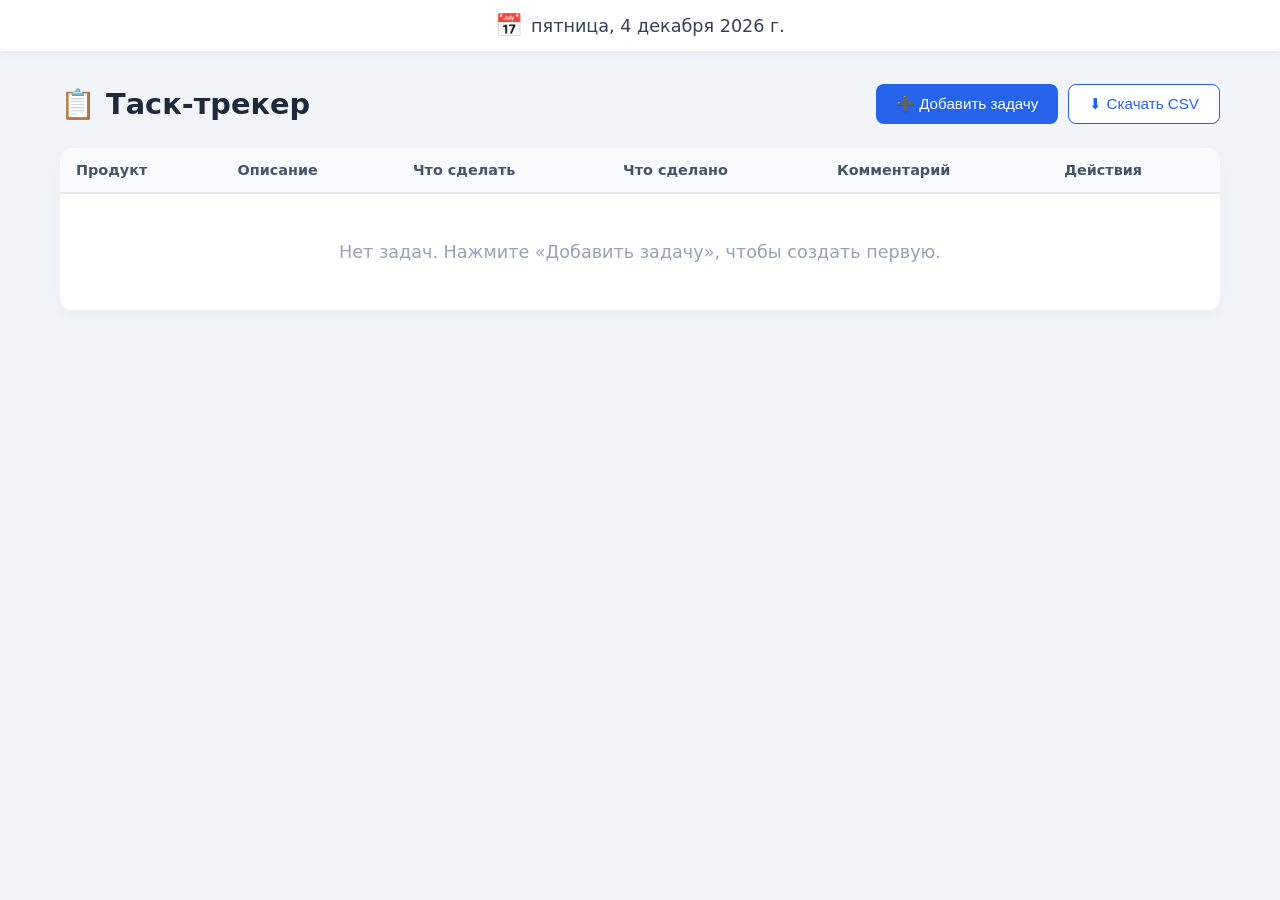
<file: index.html>
<!DOCTYPE html>
<html lang="ru">
<head>
  <meta charset="UTF-8">
  <meta name="viewport" content="width=device-width, initial-scale=1.0">
  <title>Таск-трекер | CSV</title>
  <link rel="stylesheet" href="style.css">
</head>
<body>
  <!-- Верхняя панель с датой -->
  <header class="top-bar">
    <div class="date-display">
      <span class="calendar-icon">📅</span>
      <span id="currentDate">Загрузка даты...</span>
    </div>
  </header>

  <main class="container">
    <!-- Заголовок и кнопки управления -->
    <div class="header-row">
      <h1>📋 Таск-трекер</h1>
      <div class="controls">
        <button id="addTaskBtn" class="btn btn-primary">➕ Добавить задачу</button>
        <button id="downloadCsvBtn" class="btn btn-outline">⬇ Скачать CSV</button>
      </div>
    </div>

    <!-- Таблица задач -->
    <div class="table-wrapper">
      <table id="taskTable">
        <thead>
          <tr>
            <th>Продукт</th>
            <th>Описание</th>
            <th>Что сделать</th>
            <th>Что сделано</th>
            <th>Комментарий</th>
            <th>Действия</th>
          </tr>
        </thead>
        <tbody id="taskTableBody">
          <!-- Задачи вставятся через JS -->
        </tbody>
      </table>
      <div id="emptyMessage" class="empty-message" style="display: none;">
        Нет задач. Нажмите «Добавить задачу», чтобы создать первую.
      </div>
    </div>
  </main>

  <!-- Модальное окно для добавления/редактирования задачи -->
  <div id="taskModal" class="modal-overlay" style="display: none;">
    <div class="modal">
      <div class="modal-header">
        <h2 id="modalTitle">Новая задача</h2>
        <button id="closeModalBtn" class="btn-close">&times;</button>
      </div>
      <form id="taskForm">
        <input type="hidden" id="taskIndex" value="-1">
        <div class="form-group">
          <label for="product">Продукт <span class="required">*</span></label>
          <input type="text" id="product" required placeholder="Название продукта">
        </div>
        <div class="form-group">
          <label for="description">Описание</label>
          <input type="text" id="description" placeholder="Краткое описание задачи">
        </div>
        <div class="form-group">
          <label for="todo">Что сделать</label>
          <textarea id="todo" rows="3" placeholder="Подробное описание задачи"></textarea>
        </div>
        <div class="form-group">
          <label for="done">Что сделано</label>
          <textarea id="done" rows="3" placeholder="Что уже выполнено"></textarea>
        </div>
        <div class="form-group">
          <label for="comment">Комментарий</label>
          <textarea id="comment" rows="2" placeholder="Дополнительные заметки"></textarea>
        </div>
        <div class="form-actions">
          <button type="button" id="cancelBtn" class="btn btn-secondary">Отмена</button>
          <button type="submit" class="btn btn-primary">💾 Сохранить</button>
        </div>
      </form>
    </div>
  </div>

  <script src="script.js"></script>
</body>
</html>
</file>
<file: style.css>
* {
  margin: 0;
  padding: 0;
  box-sizing: border-box;
}

body {
  font-family: 'Segoe UI', system-ui, -apple-system, sans-serif;
  background: #f1f5f9;
  color: #1e293b;
  min-height: 100vh;
  padding-top: 60px;
}

/* Верхняя панель с датой */
.top-bar {
  position: fixed;
  top: 0;
  left: 0;
  width: 100%;
  background: white;
  box-shadow: 0 2px 8px rgba(0,0,0,0.06);
  z-index: 100;
  padding: 12px 24px;
  display: flex;
  align-items: center;
  justify-content: center;
}

.date-display {
  font-size: 1.1rem;
  font-weight: 500;
  display: flex;
  align-items: center;
  gap: 8px;
  color: #334155;
}

.calendar-icon {
  font-size: 1.4rem;
}

/* Контейнер */
.container {
  max-width: 1200px;
  margin: 0 auto;
  padding: 24px 20px;
}

.header-row {
  display: flex;
  justify-content: space-between;
  align-items: center;
  flex-wrap: wrap;
  gap: 16px;
  margin-bottom: 24px;
}

h1 {
  font-size: 1.8rem;
}

.controls {
  display: flex;
  gap: 10px;
}

/* Кнопки */
.btn {
  padding: 10px 20px;
  border: none;
  border-radius: 8px;
  font-size: 0.95rem;
  font-weight: 500;
  cursor: pointer;
  transition: all 0.2s;
  display: inline-flex;
  align-items: center;
  gap: 6px;
}

.btn-primary {
  background: #2563eb;
  color: white;
}
.btn-primary:hover {
  background: #1d4ed8;
}

.btn-secondary {
  background: #e2e8f0;
  color: #334155;
}
.btn-secondary:hover {
  background: #cbd5e1;
}

.btn-outline {
  background: white;
  color: #2563eb;
  border: 1px solid #2563eb;
}
.btn-outline:hover {
  background: #eff6ff;
}

.btn-sm {
  padding: 6px 12px;
  font-size: 0.85rem;
}

.btn-edit {
  background: #fef3c7;
  color: #92400e;
  border: 1px solid #fcd34d;
}
.btn-edit:hover {
  background: #fde68a;
}

.btn-delete {
  background: #fee2e2;
  color: #991b1b;
  border: 1px solid #fca5a5;
}
.btn-delete:hover {
  background: #fecaca;
}

.btn-close {
  background: transparent;
  border: none;
  font-size: 1.8rem;
  cursor: pointer;
  color: #64748b;
  line-height: 1;
}

/* Таблица */
.table-wrapper {
  background: white;
  border-radius: 12px;
  box-shadow: 0 4px 16px rgba(0,0,0,0.04);
  overflow-x: auto;
}

table {
  width: 100%;
  border-collapse: collapse;
  min-width: 800px;
}

th {
  background: #f8fafc;
  padding: 14px 16px;
  text-align: left;
  font-weight: 600;
  font-size: 0.9rem;
  color: #475569;
  border-bottom: 2px solid #e2e8f0;
  white-space: nowrap;
}

td {
  padding: 12px 16px;
  border-bottom: 1px solid #f1f5f9;
  font-size: 0.9rem;
  vertical-align: top;
  max-width: 250px;
  word-break: break-word;
}

tr:hover td {
  background: #f8fafc;
}

.empty-message {
  text-align: center;
  padding: 48px;
  color: #94a3b8;
  font-size: 1.1rem;
}

/* Модальное окно */
.modal-overlay {
  position: fixed;
  inset: 0;
  background: rgba(0,0,0,0.4);
  backdrop-filter: blur(2px);
  display: flex;
  align-items: center;
  justify-content: center;
  z-index: 200;
  padding: 20px;
}

.modal {
  background: white;
  border-radius: 16px;
  width: 100%;
  max-width: 600px;
  max-height: 90vh;
  overflow-y: auto;
  box-shadow: 0 20px 50px rgba(0,0,0,0.15);
}

.modal-header {
  display: flex;
  justify-content: space-between;
  align-items: center;
  padding: 20px 24px;
  border-bottom: 1px solid #e2e8f0;
}

.modal-header h2 {
  font-size: 1.3rem;
}

#taskForm {
  padding: 24px;
  display: flex;
  flex-direction: column;
  gap: 16px;
}

.form-group {
  display: flex;
  flex-direction: column;
  gap: 6px;
}

.form-group label {
  font-weight: 500;
  font-size: 0.9rem;
  color: #334155;
}

.required {
  color: #dc2626;
}

.form-group input,
.form-group textarea {
  padding: 10px 12px;
  border: 1px solid #cbd5e1;
  border-radius: 8px;
  font-size: 0.95rem;
  font-family: inherit;
  resize: vertical;
}

.form-group input:focus,
.form-group textarea:focus {
  outline: none;
  border-color: #2563eb;
  box-shadow: 0 0 0 3px rgba(37,99,235,0.15);
}

.form-actions {
  display: flex;
  justify-content: flex-end;
  gap: 10px;
  margin-top: 8px;
}

/* Адаптив */
@media (max-width: 768px) {
  .header-row {
    flex-direction: column;
    align-items: flex-start;
  }
  
  .controls {
    width: 100%;
    flex-wrap: wrap;
  }

  .btn {
    flex: 1;
    justify-content: center;
  }
}
</file>
